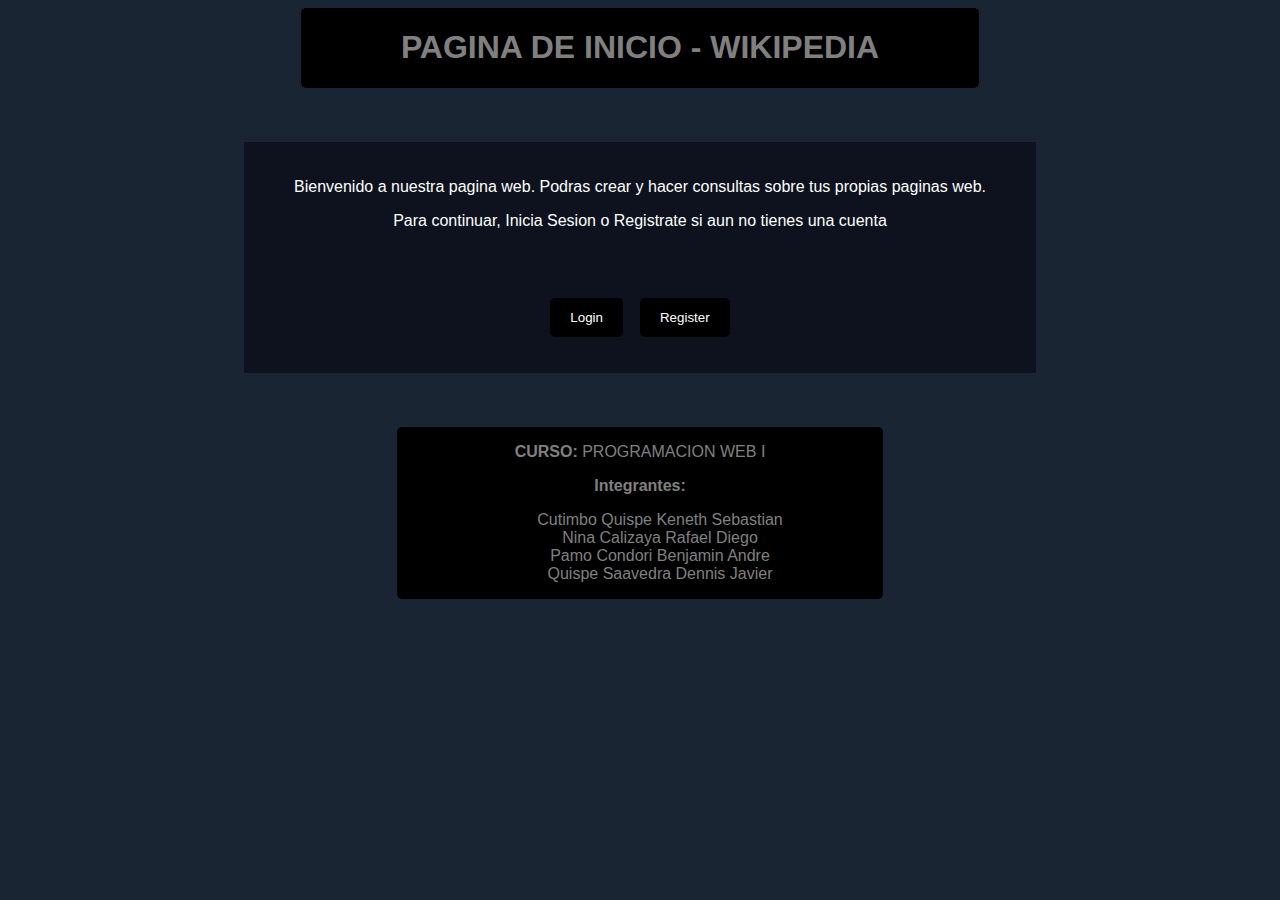
<file: index.html>
<!DOCTYPE HTML>
<html>
<head>
	<title>WIKIPEDIA</title>
	<link rel="stylesheet" type="text/css" href="Estilos.css">
	<meta charset='UTF-8'>
    <meta name='viewport' content='width=device-width, initial-scale=1.0'>
</head>
<body>
    <center>
		<div class="fondo-titulo">	
			<h1>PAGINA DE INICIO - WIKIPEDIA</h1>
		</div>
		<br></br><br></br>
		<div class="fondo">	
            <p>Bienvenido a nuestra pagina web. Podras crear y hacer consultas sobre tus propias paginas web.</p>
			<p>Para continuar, Inicia Sesion o Registrate si aun no tienes una cuenta</p>
            <br></br>
			<table>
                <tr>
                    <td>
                        <form method="post" action="cgi-bin/login.pl">
                            <input class="boton" type="submit" value="Login">
                        </form>
                    </td>
                    <td>
                        <form method="post" action="cgi-bin/register.pl">
                            <input class="boton" type="submit" value="Register">
                        </form>
                    </td>
                </tr>
            </table>
		</div>
		<br></br><br></br>
		<div class="fondo-titulo">	
			<p><strong>CURSO:</strong> PROGRAMACION WEB I</p>
			<p><strong>Integrantes:</strong></p>
			<ul>
				<li>Cutimbo Quispe Keneth Sebastian</li>
				<li>Nina Calizaya Rafael Diego</li>
				<li>Pamo Condori Benjamin Andre</li>
				<li>Quispe Saavedra Dennis Javier</li>
			</ul>
		</div>
    </center>
</body>
</html>
</file>
<file: Estilos.css>
body {
	background-color: #1a2533;
	color: white;
	font-family: sans-serif;
}
.fondo-titulo {
	color: gray;
	font-family: sans-serif;
	display: inline-block;
	border-radius: 5px;
	padding: 0px 100px;
	background-color: black;
}
.fondo {
    background-color: rgba(0, 0, 10, 0.5);
	color: white;
    padding: 20px 50px;
	display: inline-block;
}
ul {
	list-style-type: none;
}
.campo {
    border: none;
    outline: none;
    border-bottom: 1px solid gray;
    background-color: transparent;
    color: white;
    margin-bottom: 25px;
	width: 250px;
}
.boton {
	background-color: black;
	color: white;
	border-radius: 5px;
	padding: 12px 20px;
	border: none;
}
table {
  border-spacing: 15px;
}
.enlaceNombre {
	border-radius: 10px;
    padding: 15px;
	color: white;
}
.enlaceNombre:hover {
    color: blue;
}
.enlaceBoton {
	background-color: black;
    border-radius: 5px;
    padding: 6px 12px;
    text-align: center;
	color: white;
    text-decoration: none;
}
</file>
